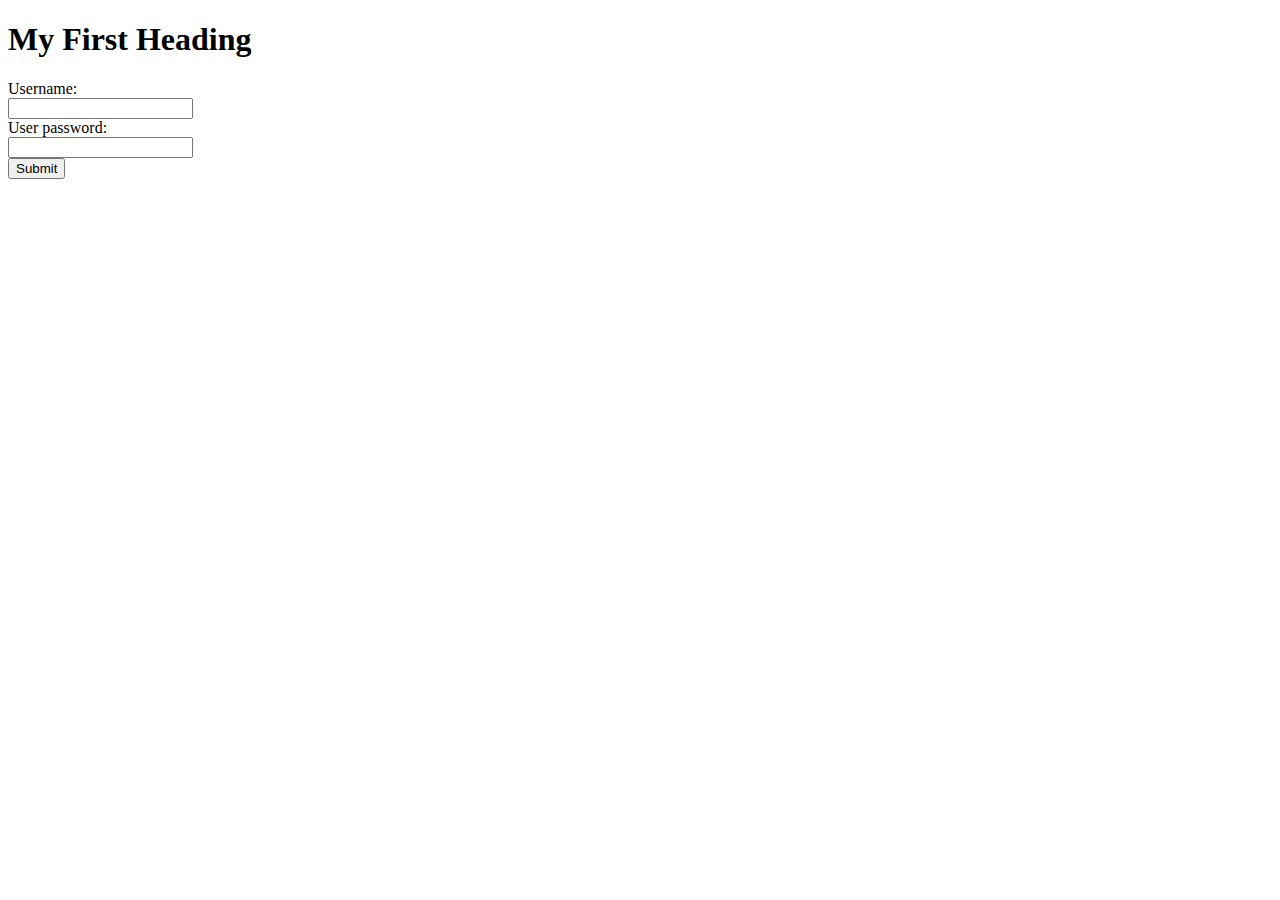
<file: myweb/index.html>
<!DOCTYPE html>
<html>
<body>
<h1 >My First Heading</h1>
<form action="login.php" method="GET">
<input type="hidden" name="submitted" value="true" />
  Username:<br>
  <input type="text" name="user"><br>
  User password:<br>
  <input type="password" name="psw"><br>

   <input type="submit" name="submit">
</form>
</body>
</html>
</file>
